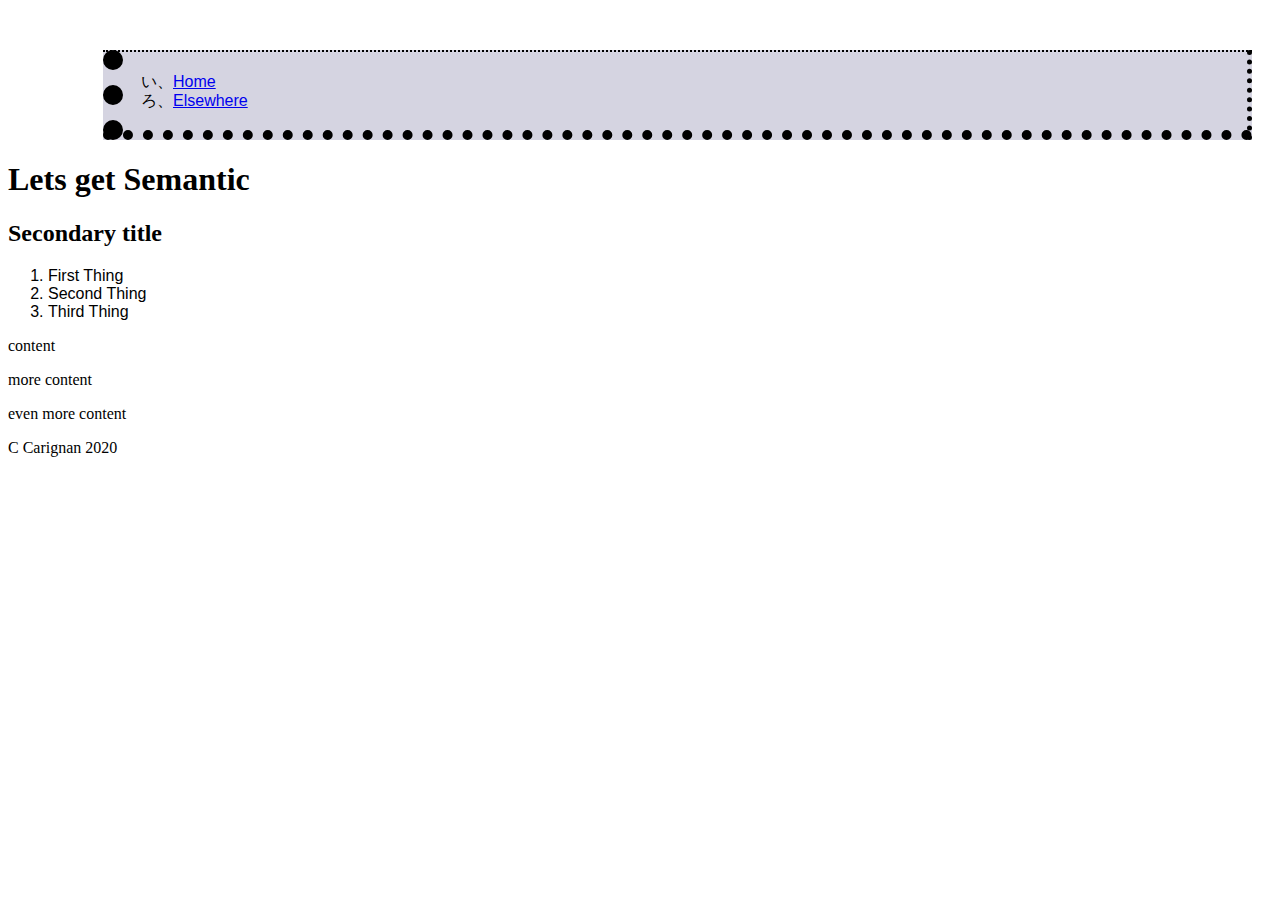
<file: class-03/demo/index.html>
<!DOCTYPE html>
<html>
  <head>
    <title>Class 2 Demo</title>

    <link rel="stylesheet" href="style.css">
  </head>
  <body>
    <header>
      <nav>
        <ul>
          <li>
            <a href="#">   Home   </a>
          </li>
          <li>
            <a href="#"> Elsewhere </a>
          </li>
        </ul>
      </nav>
      <h1>Lets get Semantic</h1>
    </header>
    <main>
      <h2>Secondary title</h2>

      <ol>
        <li>First Thing</li>
        <li>Second Thing</li>
        <li>Third Thing</li>
      </ol>

      <p>content</p>
      <p>more content</p>
      <p>even more content</p>
    </main>
    <footer>
      <span>C Carignan 2020</span>
    </footer>


    <script src="app.js"></script>
  </body>
</html>
</file>
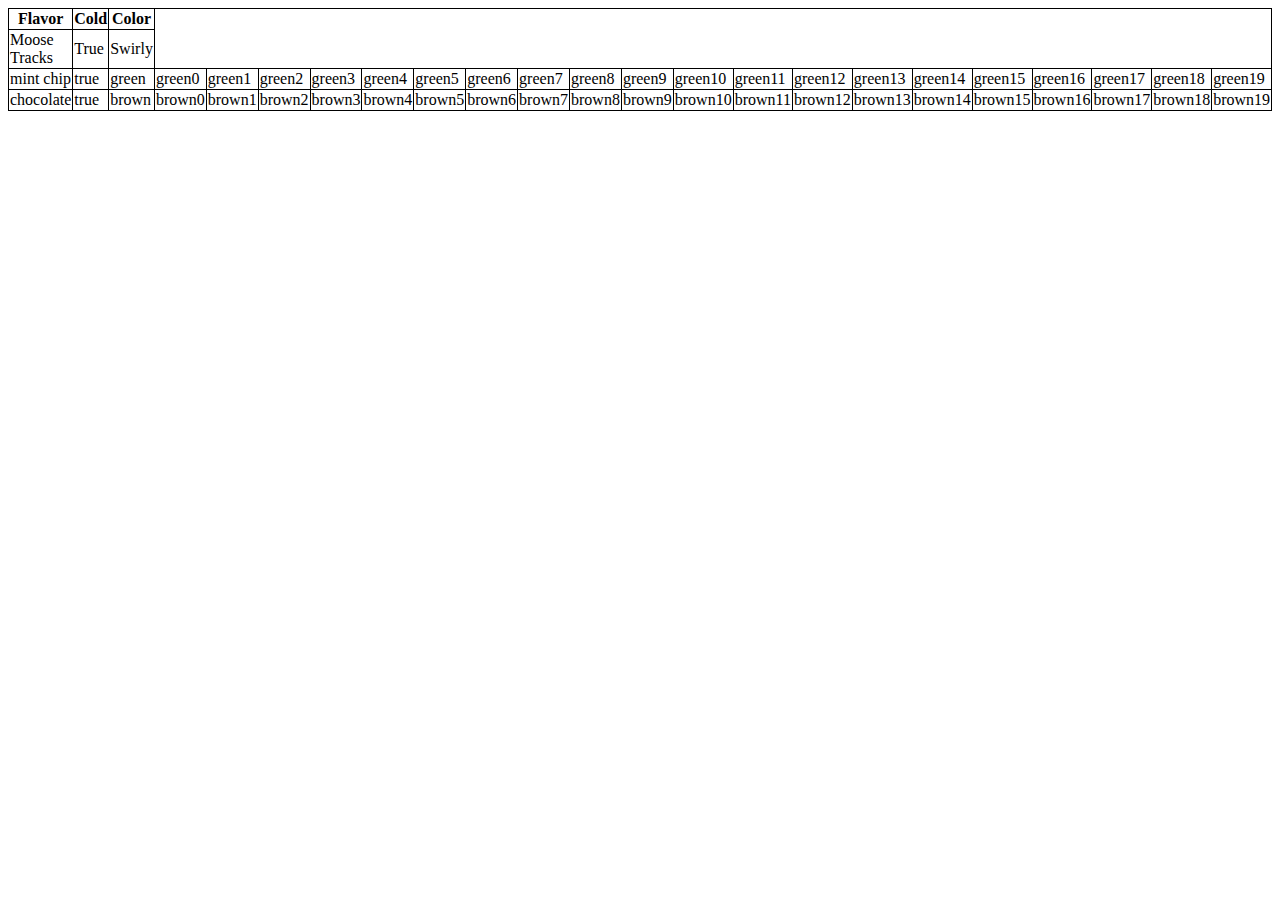
<file: class-07/demo/index.html>
<!DOCTYPE html>
<html lang="en">
<head>
  <meta charset="UTF-8">
  <meta name="viewport" content="width=device-width, initial-scale=1.0">
  <title>Document</title>

  <link rel="stylesheet" href="style.css">
</head>
<body>
  
  <table id="ice-cream">
    <!-- tables are built in rows -->
    <!-- the table header is a thead -->
    <tr>
      <th>Flavor</th>
      <th>Cold</th>
      <th>Color</th>
    </tr>

    <tr>
      <td>Moose Tracks</td>
      <td>True</td>
      <td>Swirly</td>
    </tr>

  </table>

  <script src="app.js"></script>
</body>
</html>
</file>
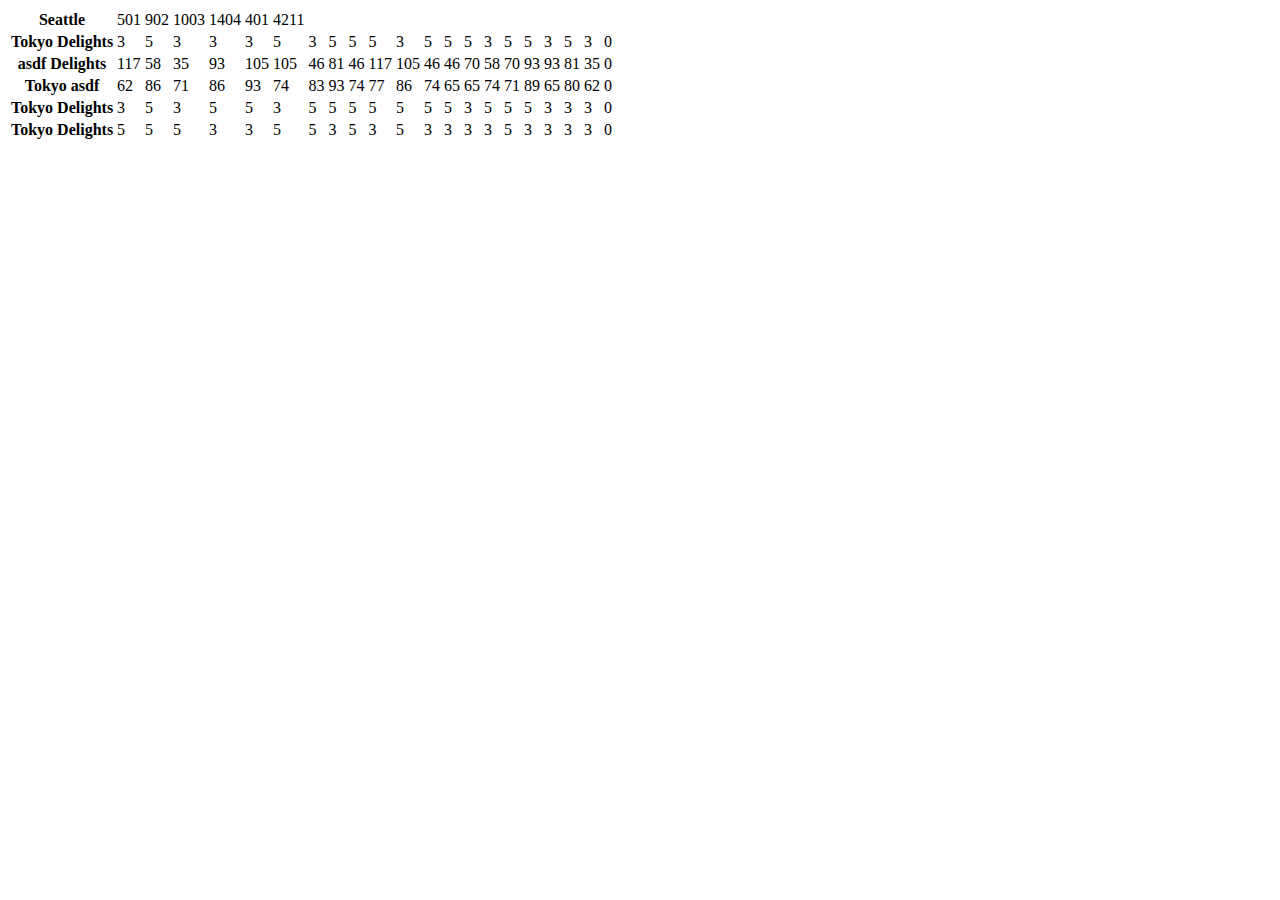
<file: class-08/code-review/index.html>
<!DOCTYPE html>
<html lang="en">
<head>
  <meta charset="UTF-8">
  <meta name="viewport" content="width=device-width, initial-scale=1.0">
  <title>Document</title>
</head>
<body>
  
  <table id="cookieStores">
    
  </table>

  
  <script src="app.js"></script>
</body>
</html>
</file>
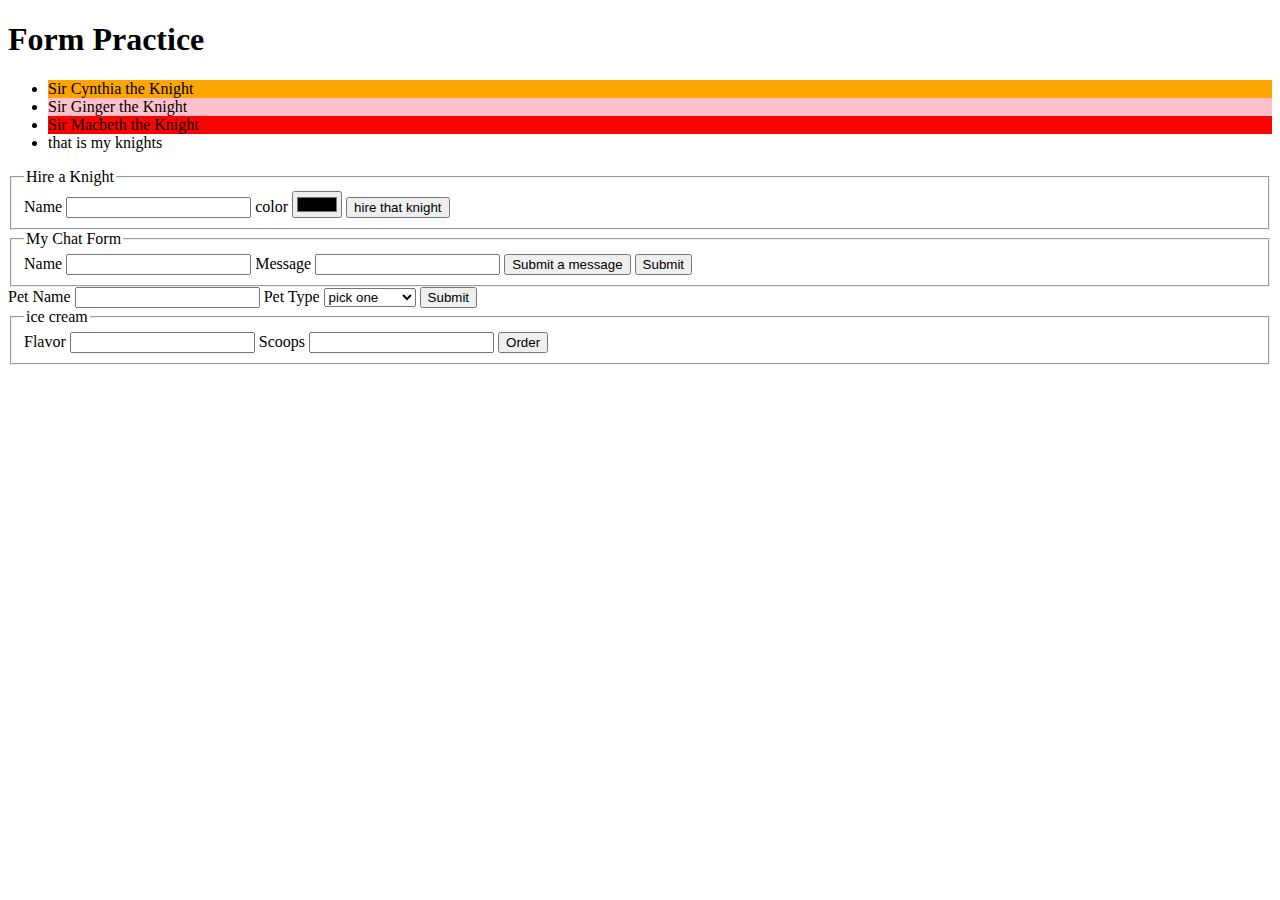
<file: class-09/demo/index.html>
<!DOCTYPE html>
<html lang="en">
<head>
  <meta charset="UTF-8">
  <meta name="viewport" content="width=device-width, initial-scale=1.0">
  <title>Document</title>
</head>
<body>
  <h1>Form Practice</h1>


  <ul id="knights">
    <!-- <li style="background-color: seagreen;">Sir Reginald the Knight</li> -->
  </ul>

  <form id="nightnight">
    <fieldset>
      <legend>Hire a Knight</legend>

      <label for="name">Name</label>
      <input type="text" name="name">

      <label for="color">color</label>
      <input type="color" name="color">

      <input type="submit" value="hire that knight">

    </fieldset>
  </form>









  <form id="chatform">
    <fieldset>
      <legend>My Chat Form</legend>

      <label for="username">Name</label>
      <input type="text" name="username">

      <label for="message">Message</label>
      <input type="text" name="message">

      <button type="submit">Submit a message</button>
      <input type="submit">
    </fieldset>
  </form>

  <form id="pets">
    <!-- for and name must match -->
    <label for="petName">Pet Name</label>
    <input type="text" name="petName">

    <label for="petType">Pet Type</label>
    <select name="petType">
      <option value="none">pick one</option>
      <option value="dog">Dog</option>
      <option value="cat">Cat</option>
      <option value="crocodile">Crocodillian</option>
    </select>

    <input type="submit">
    
  </form>


  <form id="ice-cream">
    <fieldset>
      <legend>ice cream</legend>

      <label for="flavor">Flavor</label>
      <input type="text" name="flavor">

      <label for="scoops">Scoops</label>
      <input type="number" name="scoops">


      <button type="submit">Order</button>  
    </fieldset>
  </form>



  <script src="app.js"></script>
</body>
</html>
</file>
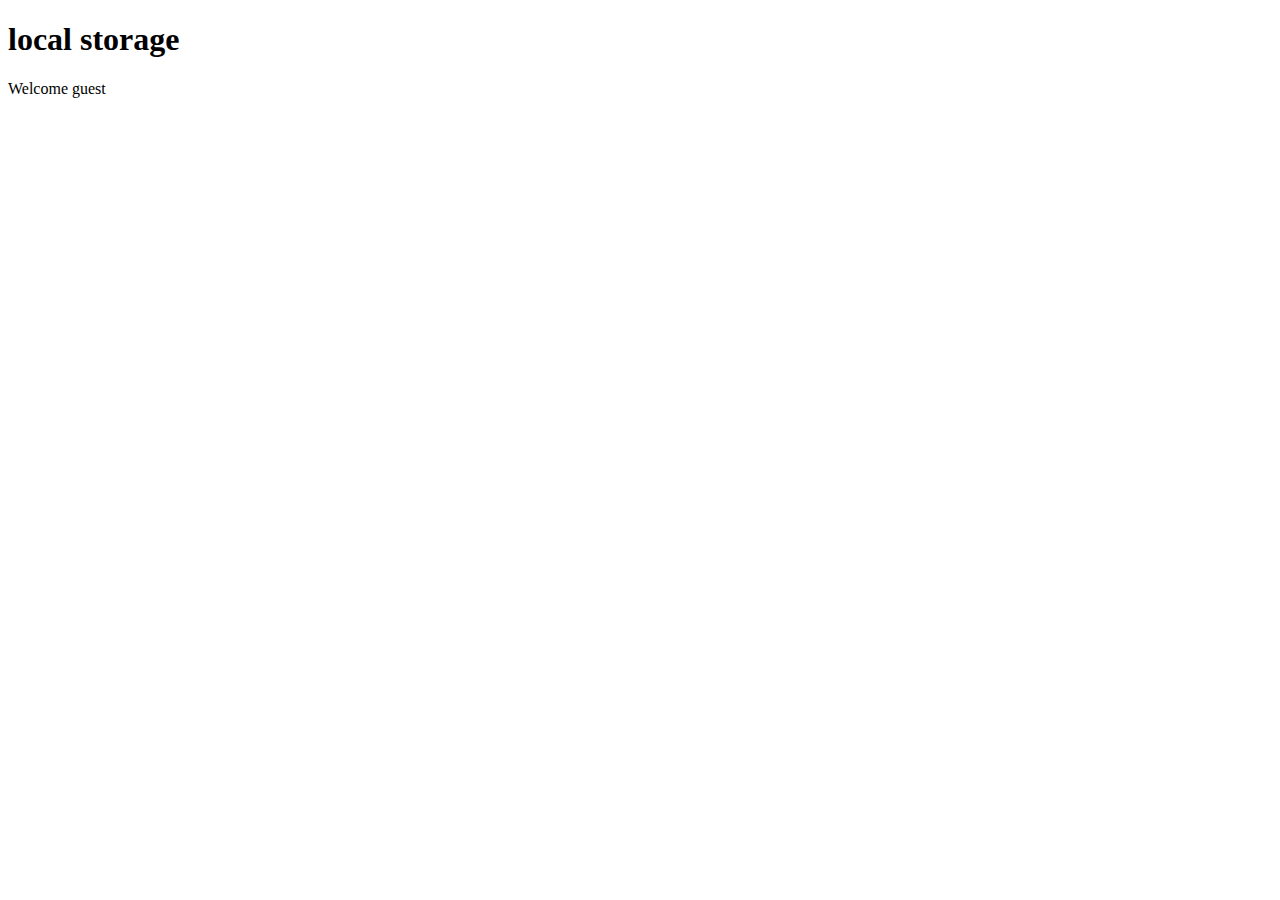
<file: class-13/demo/index.html>
<!DOCTYPE html>
<html lang="en">
<head>
  <meta charset="UTF-8">
  <meta name="viewport" content="width=device-width, initial-scale=1.0">
  <title>Document</title>
</head>
<body>
  <h1>local storage</h1>
  <p id="username">Welcome guest</p>
  <script src="app.js"></script>
</body>
</html>
</file>
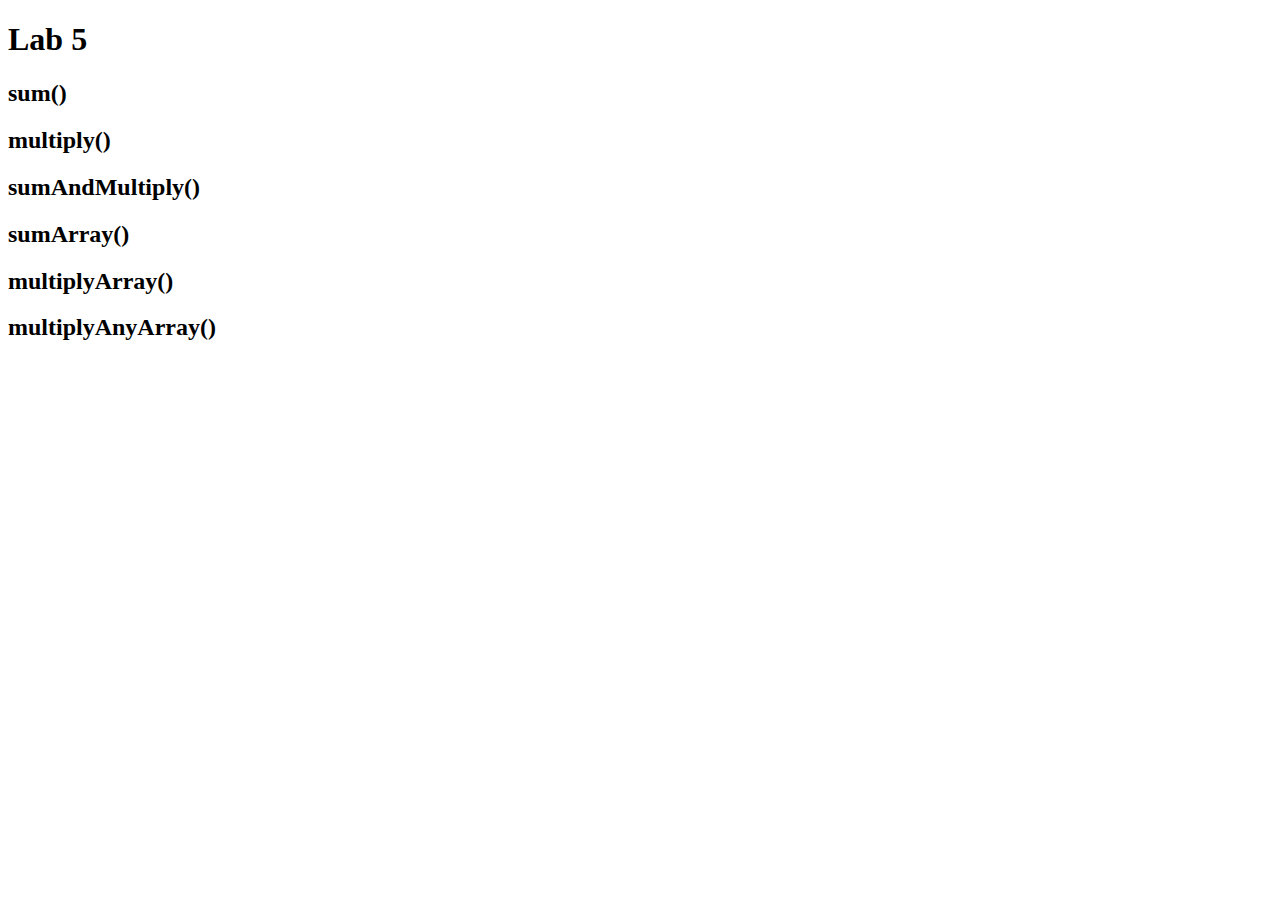
<file: class-05/lab-a/starter-code/index.html>
<!DOCTYPE html>
<html>

  <head>
    <title>Lab 5</title>
  </head>

  <body>
    <h1>Lab 5</h1>

    <h2>sum()</h2>
    <p></p>

    <h2>multiply()</h2>
    <p></p>

    <h2>sumAndMultiply()</h2>
    <p></p>

    <h2>sumArray()</h2>
    <p></p>

    <h2>multiplyArray()</h2>
    <p></p>
    
    <h2>multiplyAnyArray()</h2>
    <p></p>

    <script src="tests.js" type="text/javascript"></script>
    <script src="app.js" type="text/javascript"></script>
  </body>
</html>
</file>
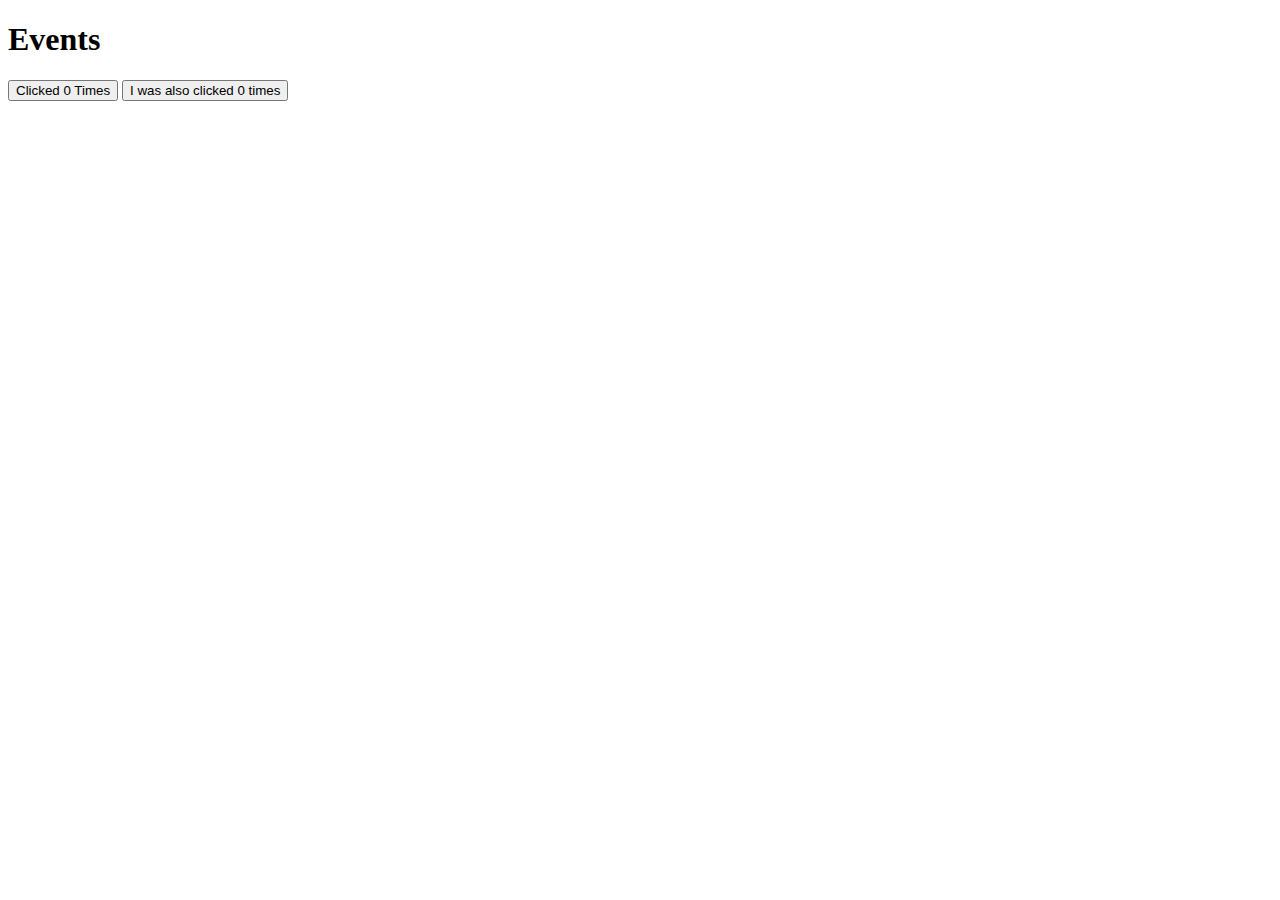
<file: class-11/demo/events/index.html>
<!DOCTYPE html>
<html lang="en">
<head>
  <meta charset="UTF-8">
  <meta name="viewport" content="width=device-width, initial-scale=1.0">
  <title>events</title>
</head>
<body>
  <h1>Events</h1>

  <button id="clicker">Clicked 0 Times</button>

  <button id="scooby-doo">I was also clicked 0 times</button>

  <script src="app.js"></script>
</body>
</html>
</file>
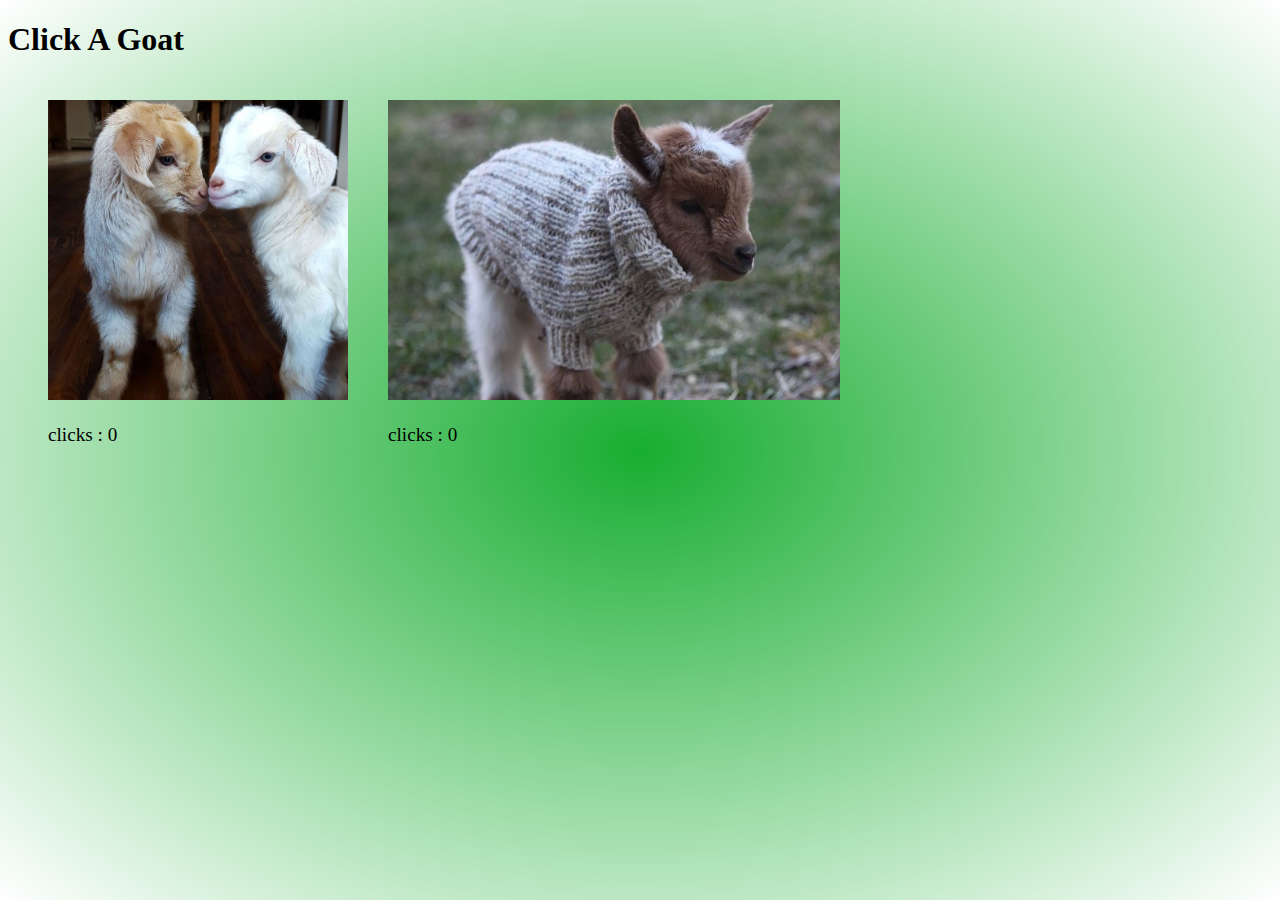
<file: class-11/demo/images-events/index.html>
<!DOCTYPE html>
<html lang="en">
<head>
  <meta charset="UTF-8">
  <meta name="viewport" content="width=device-width, initial-scale=1.0">
  <title>Document</title>
  
  <link rel="stylesheet" href="style.css">
</head>
<body>
  <h1>Click A Goat</h1>
  <ul id="goats">
    <li>
      <img src="images/cruisin-goat.jpg" alt="">
      <p>clicks : 0</p>
    </li>

    <li><img src="images/float-your-goat.jpg" alt="">
    <p>clicks : 0</p></li>

  </ul>

  <script src="app.js"></script>
</body>
</html>
</file>
<file: class-03/demo/style.css>
ul {
        list-style-type: hiragana-iroha;
        background-color: #201d6230;
        margin: 50px 20px 5px 95px;
        border-width: 2px 5px 10px 20px;
        border-color: black;
        border-style: dotted;
        padding: 20px 50px;
}

li {
  font-family: sans-serif;
}
</file>
<file: class-07/demo/style.css>
table {
  border: 1px solid black;
  border-collapse: collapse;
}

td, th {
  border: black solid 1px;
}
</file>
<file: class-11/demo/images-events/style.css>
*{
  box-sizing: border-box;
}

body {
  background:radial-gradient(#18ad31, #fff) fixed;

}

header {
  background: #18ad3155;
  width: 100%;
}

nav {
  max-width:  900px;
  margin: 0 auto;
  overflow: hidden
}

nav ul {
  margin: auto;
  display: block;
  max-width: 660px;
}

main{
  max-width: 900px;
  margin: 0 auto;
  overflow: hidden;
}

main > *{
  float:left;
}

main > :nth-child(odd){
  width:25%
}

main > :nth-child(2){
  width: 50%;
}

main ul, main li {
  padding: 0;
  margin: 10px 0;
}

aside{ 
  padding-left: 30px;
}

img {
  max-height: 300px;
  max-width: 100%;
  margin: 0 auto;
}

li {
  display: inline-block;
  list-style: none;
  margin: 20px 40px 20px 0px;
  font-size: 1.2em;
  
}

footer {
  background: #18ad3155;
  width: 100%;
  height: 100px;
  clear:  both;
}

footer div {
  max-width: 900px;
  margin: 0 auto;
}

section div {
  padding: 7px;
  box-sizing: border-box;
  float: left;
  width: 50%;
}
</file>
